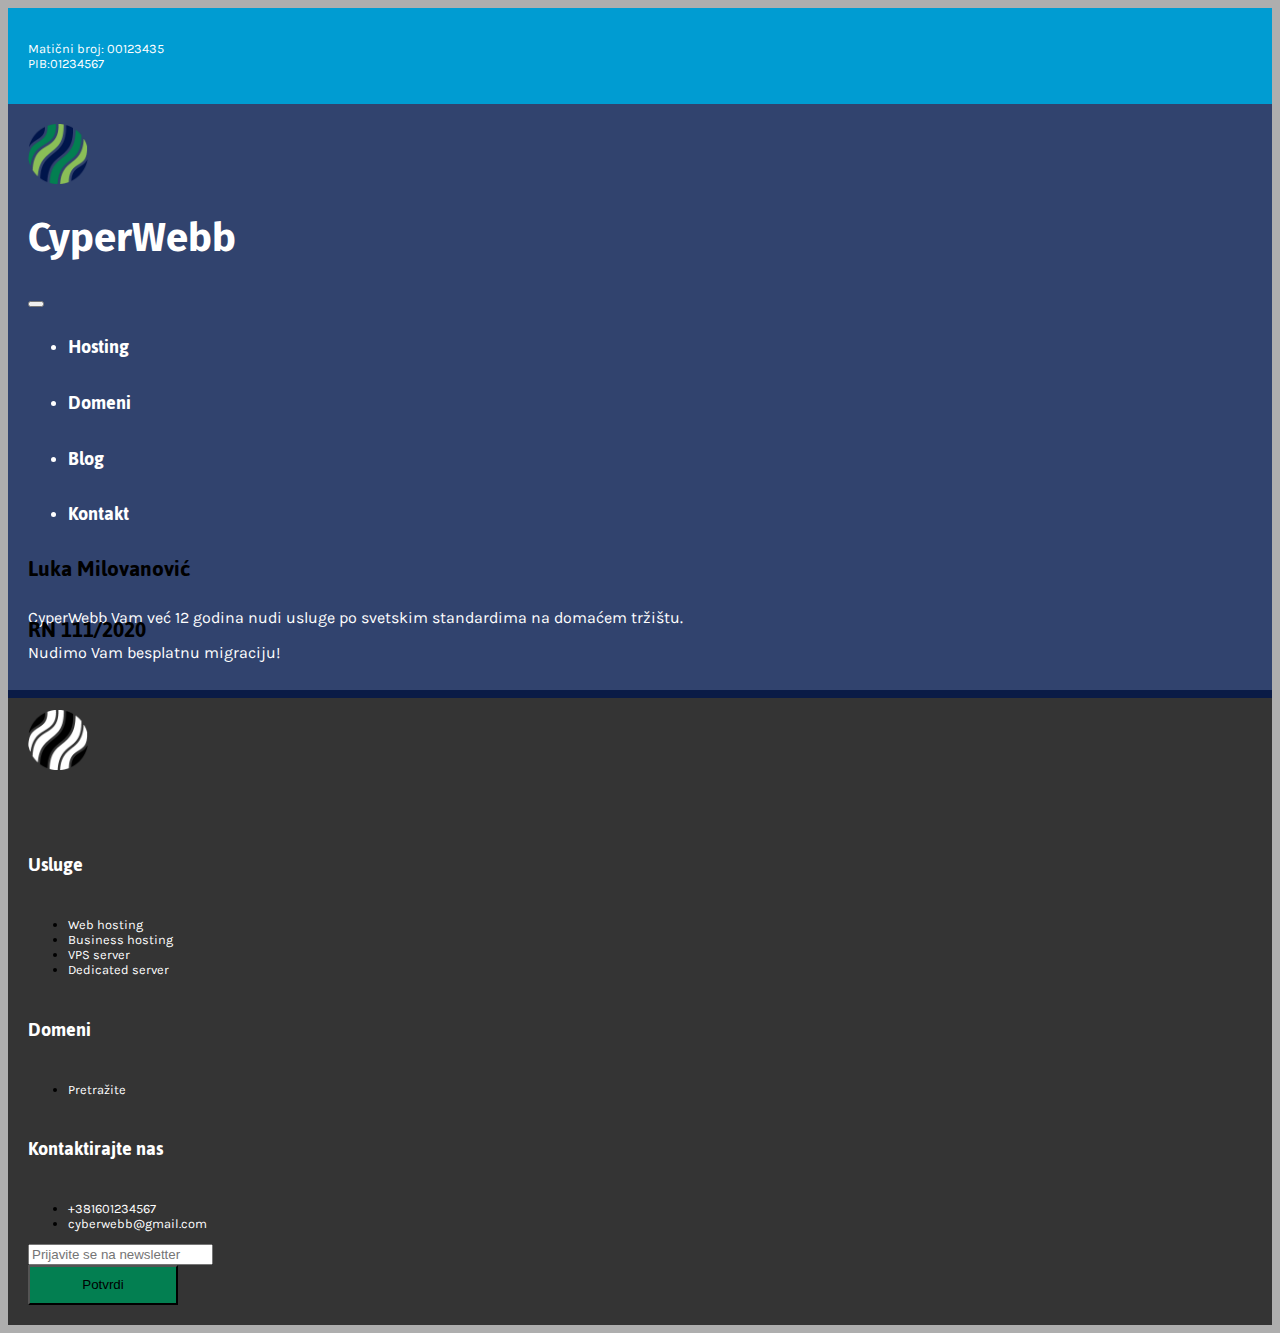
<file: index.html>
<!doctype html>
<html lang="en">
  <head>
    <meta charset="utf-8">
    <meta name="viewport" content="width=device-width,initial-scale=1">
    <title>CyperWebb</title>
    <link href="https://cdn.jsdelivr.net/npm/bootstrap@5.3.0-alpha3/dist/css/bootstrap.min.css" rel="stylesheet" integrity="sha384-KK94CHFLLe+nY2dmCWGMq91rCGa5gtU4mk92HdvYe+M/SXH301p5ILy+dN9+nJOZ" crossorigin="anonymous">
    <link rel="stylesheet" href="main.css">
  </head>
  <body>
    <header>
      <div class="container" id="header">
        <div class="row" id="header-information">
          <div class="col-sm-12 text-end">
            <p>
              Matični broj: 00123435<br>
              PIB:01234567<br>
            </p>
          </div>
        </div>
          <div class="row bg-darkblue" id="header-navigation">
            <div class="col-sm-12">
              <nav class="navbar navbar-expand-lg" id="navbar">
                <div class="d-flex align-items-center">
                  <a class="navbar-brand" href="#"><img src="logo color.png" alt="Logo"></a>
                  <h1>CyperWebb</h1>
                </div>
                <button class="navbar-toggler" type="button" data-bs-toggle="collapse" data-bs-target="#navbarNav" aria-controls="navbarNav" aria-expanded="false" aria-label="Toggle navigation"><span class="navbar-toggler-icon"></span></button>
                <div class="collapse navbar-collapse" id="navbarNav">
                  <ul class="navbar-nav ms-auto">
                    <li class="nav-item"><a class="nav-link" href="ponuda.html"><h3>Hosting</h3></a></li>
                    <li class="nav-item"><a class="nav-link" href="ponuda.html"><h3>Domeni</h3></a></li>
                    <li class="nav-item"><a class="nav-link" href="#"><h3>Blog</h3></a></li>
                    <li class="nav-item"><a class="nav-link" href="#"><h3>Kontakt</h3></a></li>
                  </ul>
                </div>
              </nav>
            </div>
          </div>
          <div class="row bg-darkblue" id="header-desc">
            <div class="col-sm-6 text-start">
              <p> CyperWebb Vam već 12 godina nudi usluge po svetskim standardima na domaćem tržištu.</p>
            </div>
            <div class="col-sm-6 text-end">
              <p> Nudimo Vam besplatnu migraciju!</p>
            </div>
          </div>
      </div>
    </header>
    <main>
      <div class="container">
        <div class="row">
            <div class="col-md-12 text-center">
              <h2>Luka Milovanović</h2>
              <h2>RN 111/2020</h2>
            </div>
          </div>
      </div>
    </main>
    <footer>
      <div class="container bg-almost-black" id="footer">
        <div class="row">
          <div class="col-md-12 text-left">
            <img src="logo bw.png" alt="Your logo" height="60px">
          </div>
        </div>
        <div class="row">
          <div class="col-md-3">
            <h5>Usluge</h5>
            <ul class="list-unstyled">
              <li><a href="web-hosting.html">Web hosting</a></li>
              <li><a href="business-hosting.html">Business hosting</a></li>
              <li><a href="#">VPS server</a></li>
              <li><a href="#">Dedicated server</a></li>
            </ul>
          </div>
          <div class="col-md-3">
            <h5>Domeni</h5>
            <ul class="list-unstyled">
              <li><a href="#">Pretražite</a></li>
            </ul>
          </div>
          <div class="col-md-3">
            <h5>Kontaktirajte nas</h5>
            <ul class="list-unstyled">
              <li><a href="#">+381601234567</a></li>
              <li><a href="#">cyberwebb@gmail.com</a></li>
            </ul>
          </div>
          <div class="col-md-3">
            <form>
              <div class="mb-3">
                <input type="email" class="form-control" id="newsletterEmail" aria-describedby="emailHelp" placeholder="Prijavite se na newsletter">
              </div>
              <button type="submit" class="btn bg-darkgreen mx-auto d-block">Potvrdi</button>
            </form>
          </div>
        </div>
      </div>
    </footer>
    <script src="https://cdn.jsdelivr.net/npm/bootstrap@5.3.0-alpha3/dist/js/bootstrap.bundle.min.js" integrity="sha384-ENjdO4Dr2bkBIFxQpeoTz1HIcje39Wm4jDKdf19U8gI4ddQ3GYNS7NTKfAdVQSZe" crossorigin="anonymous"></script>
  </body>
</html>
</file>
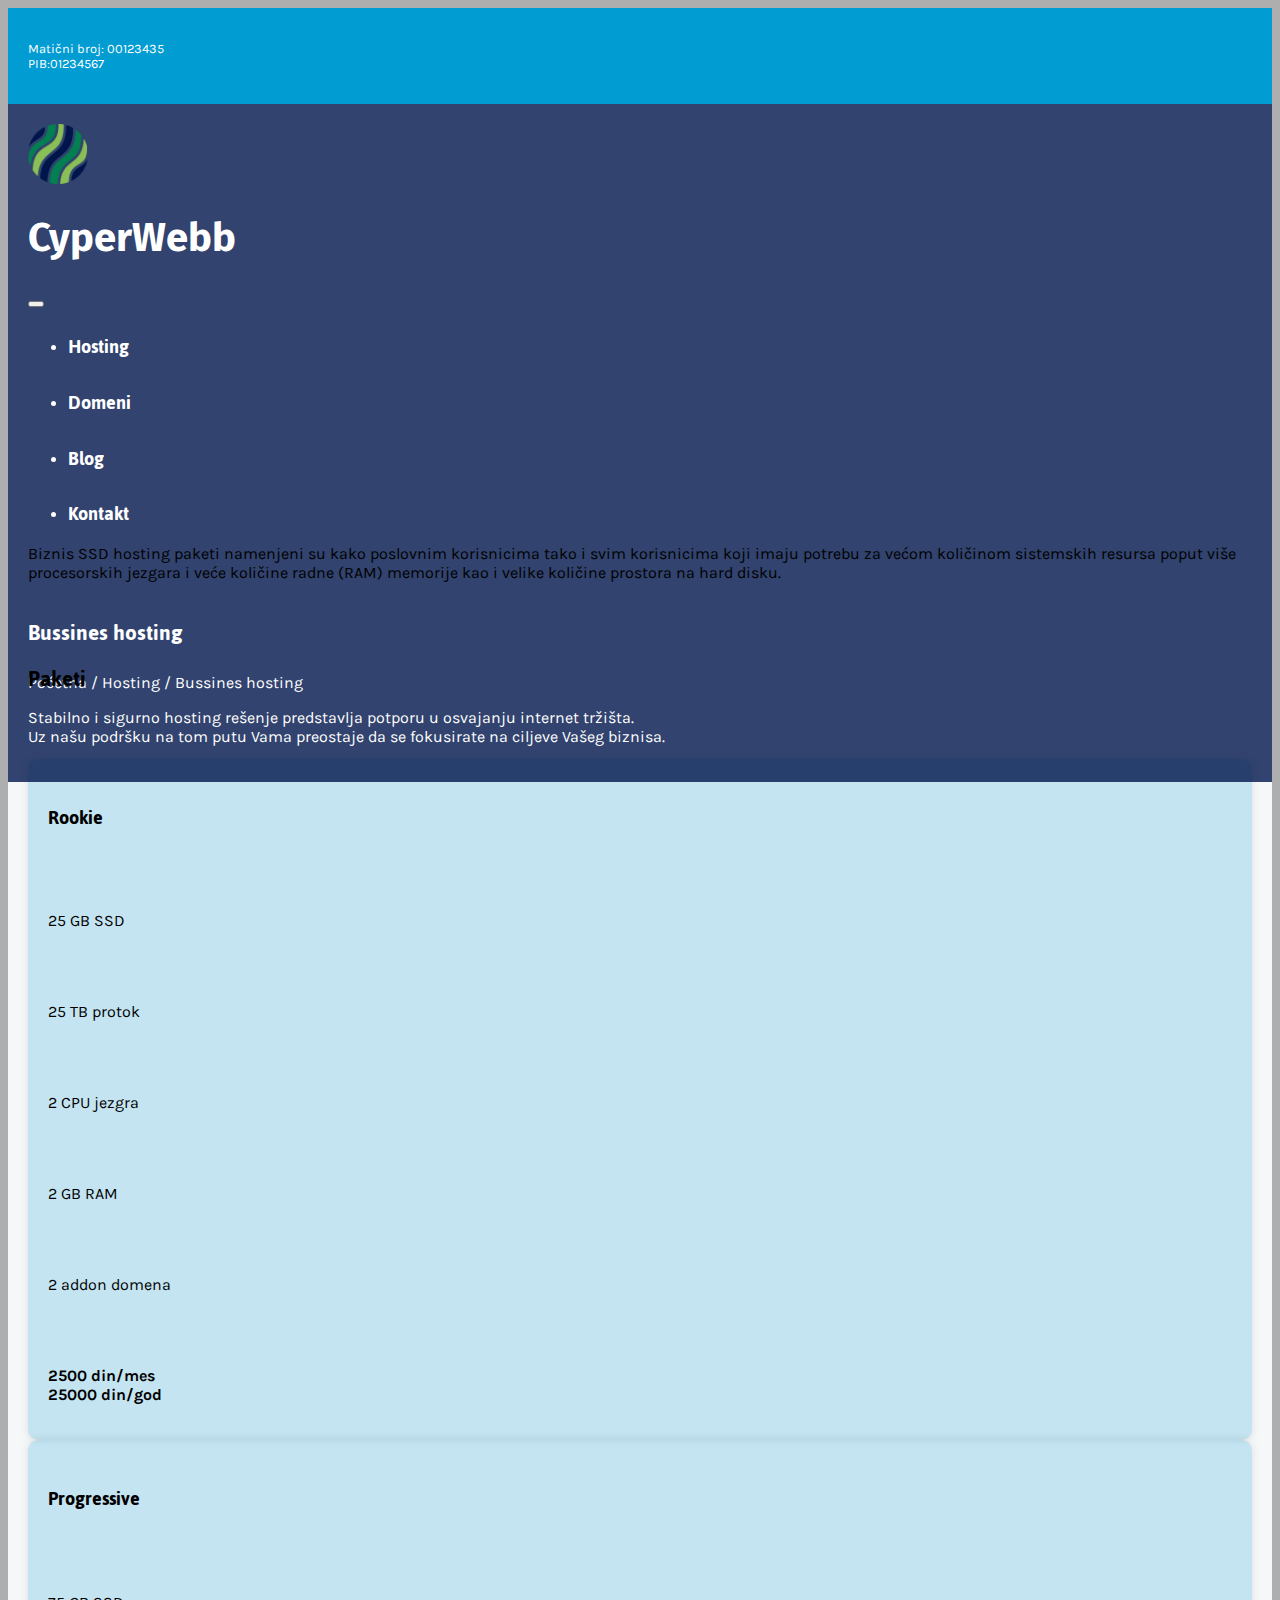
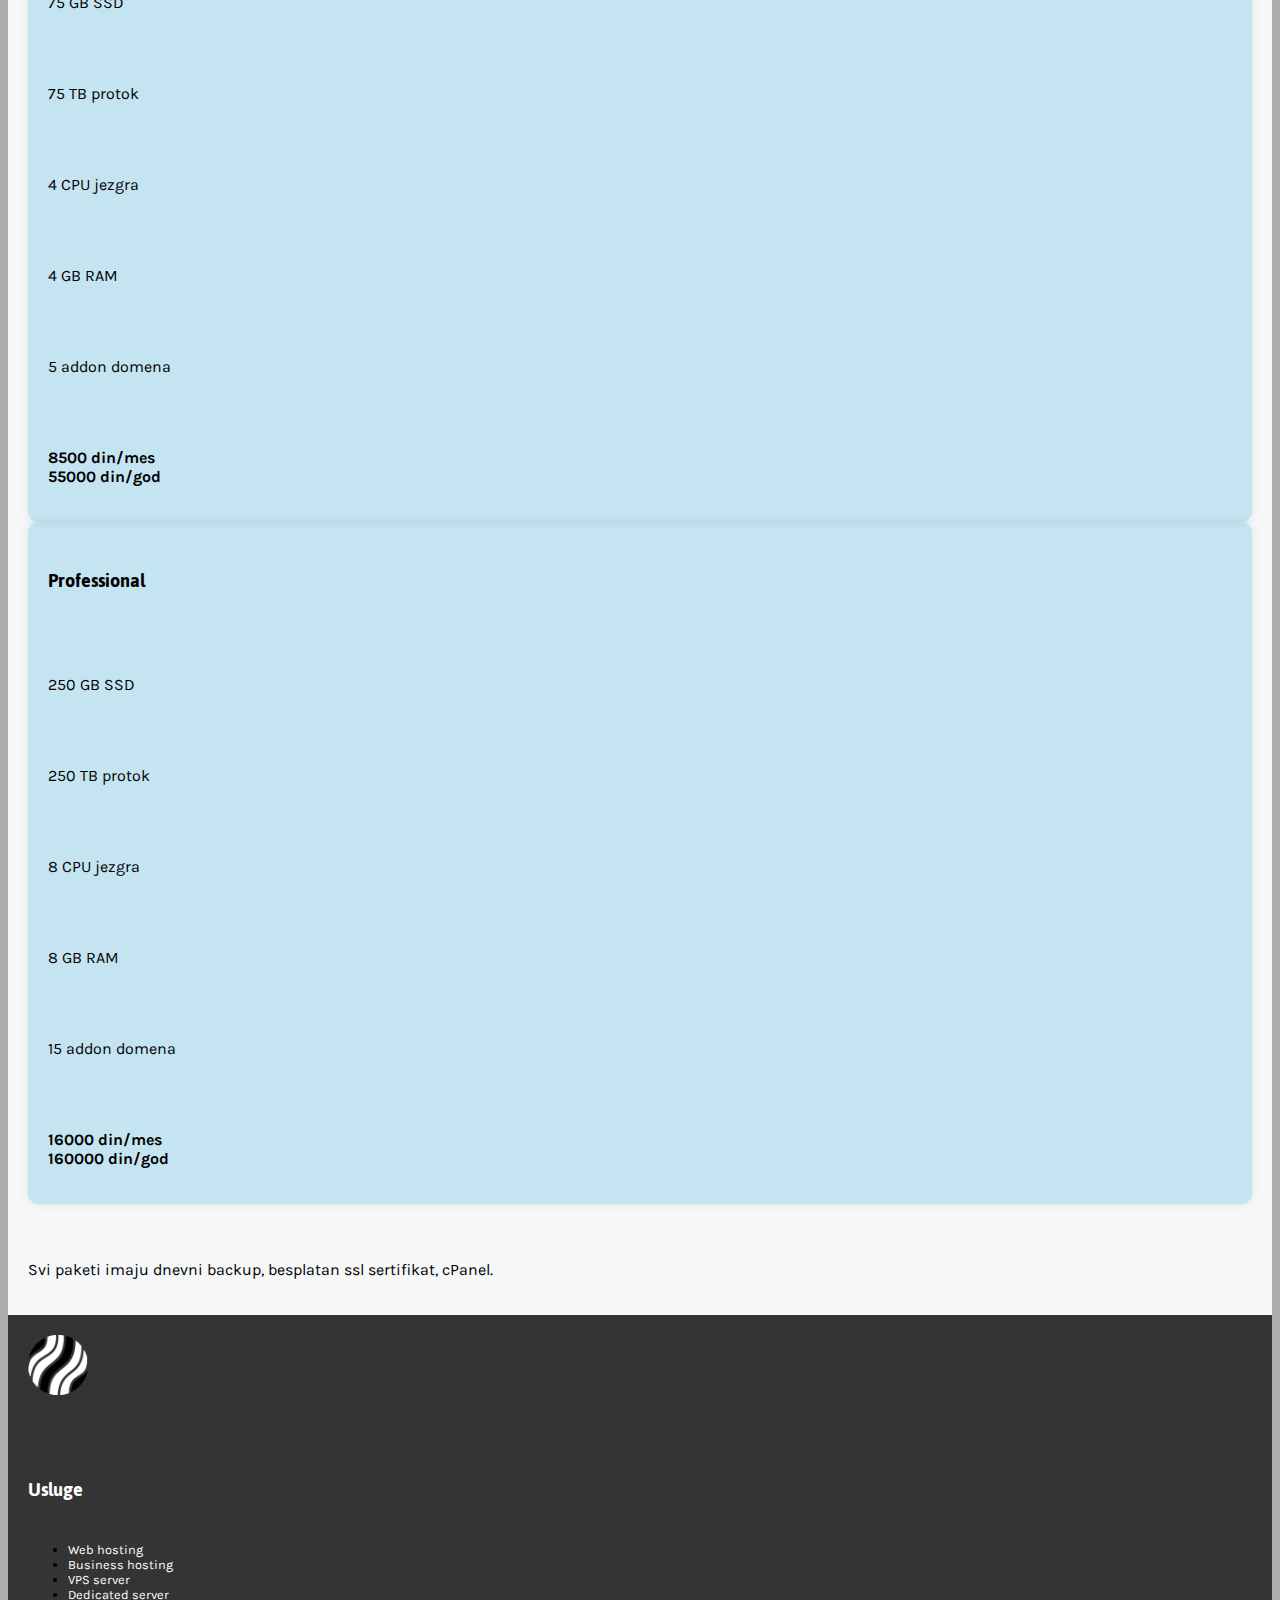
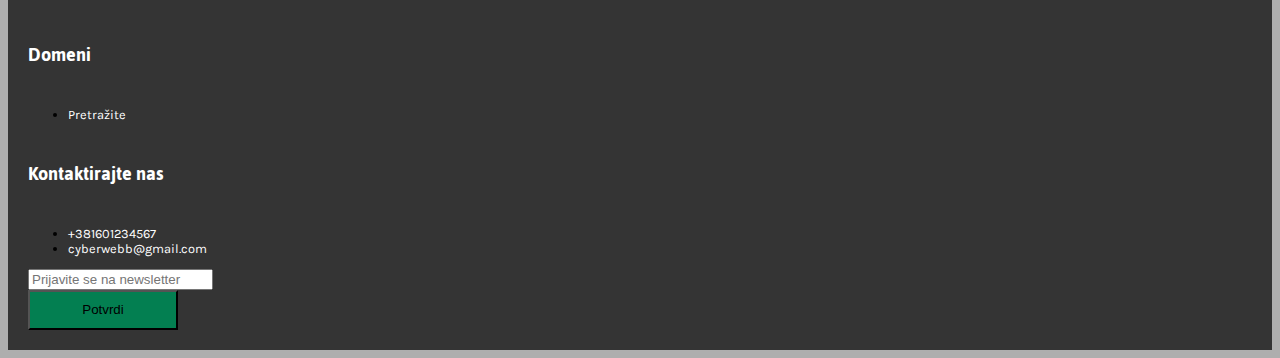
<file: business-hosting.html>
<!doctype html>
<html lang="en">
  <head>
    <meta charset="utf-8">
    <meta name="viewport" content="width=device-width,initial-scale=1">
    <title>CyperWebb</title>
    <link href="https://cdn.jsdelivr.net/npm/bootstrap@5.3.0-alpha3/dist/css/bootstrap.min.css" rel="stylesheet" integrity="sha384-KK94CHFLLe+nY2dmCWGMq91rCGa5gtU4mk92HdvYe+M/SXH301p5ILy+dN9+nJOZ" crossorigin="anonymous">
    <link rel="stylesheet" href="main.css">
  </head>
  <body>
    <header>
      <div class="container" id="header">
        <div class="row" id="header-information">
          <div class="col-sm-12 text-end">
            <p>
              Matični broj: 00123435<br>
              PIB:01234567<br>
            </p>
          </div>
        </div>
          <div class="row bg-darkblue" id="header-navigation">
            <div class="col-sm-12">
              <nav class="navbar navbar-expand-lg" id="navbar">
                <div class="d-flex align-items-center">
                  <a class="navbar-brand" href="ponuda.html"><img src="logo color.png" alt="Logo"></a>
                  <h1>CyperWebb</h1>
                </div>
                <button class="navbar-toggler" type="button" data-bs-toggle="collapse" data-bs-target="#navbarNav" aria-controls="navbarNav" aria-expanded="false" aria-label="Toggle navigation"><span class="navbar-toggler-icon"></span></button>
                <div class="collapse navbar-collapse" id="navbarNav">
                  <ul class="navbar-nav ms-auto">
                    <li class="nav-item"><a class="nav-link" href="ponuda.html"><h3>Hosting</h3></a></li>
                    <li class="nav-item"><a class="nav-link" href="ponuda.html"><h3>Domeni</h3></a></li>
                    <li class="nav-item"><a class="nav-link" href="#"><h3>Blog</h3></a></li>
                    <li class="nav-item"><a class="nav-link" href="#"><h3>Kontakt</h3></a></li>
                  </ul>
                </div>
              </nav>
            </div>
          </div>
          <div class="row bg-darkblue" id="header-desc">
            <div class="col-sm-6 text-start">
              <h2> Bussines hosting</h2>
              <p class="py-3">Početna / Hosting / Bussines hosting</p>
            </div>
            <div class="col-sm-6 text-end">
              <p> Stabilno i sigurno hosting rešenje predstavlja potporu u osvajanju internet tržišta. <br>
                 Uz našu podršku na tom putu Vama preostaje da se fokusirate na ciljeve Vašeg biznisa.</p>
            </div>
          </div>
      </div>
    </header>
    <main>
      <div class="container" id="section-1">
        <div class="row text-center" id="section-1-about">
            <p class="mt-4">Biznis SSD hosting paketi namenjeni su kako poslovnim korisnicima tako i svim korisnicima koji imaju potrebu za većom količinom sistemskih resursa poput više procesorskih jezgara i veće količine radne (RAM) memorije kao i velike količine prostora na hard disku.</p>
          </div>
        <div class="row" id="section-1-title">
          <h2>Paketi</h2>
        </div>
        <div class="row" id="section-1-content">
          <div class="col col-12 col-md-10 col-lg-4 mb-3">
            <div class="bg-lightblue rounded-edges shadow pt-4 pb-5">
              <div class="row">
                <div class="col d-flex justify-content-center align-items-center">
                  <h3 class="text-center position-relative mb-4"><span class="heading-underline heading-underline-center">Rookie<br></span></h3>
                </div>
              </div>
              <div class="row">
                <div class="col d-flex justify-content-center">
                  <p class="font-weight-600">25 GB SSD</p>
                </div>
              </div>
              <div class="row">
                <div class="col d-flex justify-content-center">
                  <p class="font-weight-600">25 TB protok</p>
                </div>
              </div>
              <div class="row">
                <div class="col d-flex justify-content-center">
                  <p class="font-weight-600">2 CPU jezgra</p>
                </div>
              </div>
              <div class="row">
                <div class="col d-flex justify-content-center">
                  <p class="font-weight-600">2 GB RAM</p>
                </div>
              </div>
              <div class="row">
                <div class="col d-flex justify-content-center">
                  <p class="font-weight-600">2 addon domena</p>
                </div>
              </div>
              <div class="row">
                <div class="col d-flex justify-content-center">
                  <p class="font-weight-600"><b>2500 din/mes<br>25000 din/god</b></p>
                </div>
              </div>
            </div>
          </div>
          <div class="col col-12 col-md-10 col-lg-4 mb-3">
            <div class="bg-lightblue rounded-edges shadow pt-4 pb-5">
              <div class="row">
                <div class="col d-flex justify-content-center align-items-center">
                  <h3 class="text-center position-relative mb-4"><span class="heading-underline heading-underline-center">Progressive<br></span></h3>
                </div>
              </div>
              <div class="row">
                <div class="col d-flex justify-content-center">
                  <p class="font-weight-600">75 GB SSD</p>
                </div>
              </div>
              <div class="row">
                <div class="col d-flex justify-content-center">
                  <p class="font-weight-600">75 TB protok</p>
                </div>
              </div>
              <div class="row">
                <div class="col d-flex justify-content-center">
                  <p class="font-weight-600">4 CPU jezgra</p>
                </div>
              </div>
              <div class="row">
                <div class="col d-flex justify-content-center">
                  <p class="font-weight-600">4 GB RAM</p>
                </div>
              </div>
              <div class="row">
                <div class="col d-flex justify-content-center">
                  <p class="font-weight-600">5 addon domena</p>
                </div>
              </div>
              <div class="row">
                <div class="col d-flex justify-content-center">
                  <p class="font-weight-600"><b>8500 din/mes<br>55000 din/god</b></p>
                </div>
              </div>
            </div>
          </div>
          <div class="col col-12 col-md-10 col-lg-4 mb-3">
            <div class="bg-lightblue rounded-edges shadow pt-4 pb-5">
              <div class="row">
                <div class="col d-flex justify-content-center align-items-center">
                  <h3 class="text-center position-relative mb-4"><span class="heading-underline heading-underline-center">Professional<br></span></h3>
                </div>
              </div>
              <div class="row">
                <div class="col d-flex justify-content-center">
                  <p class="font-weight-600">250 GB SSD</p>
                </div>
              </div>
              <div class="row">
                <div class="col d-flex justify-content-center">
                  <p class="font-weight-600">250 TB protok</p>
                </div>
              </div>
              <div class="row">
                <div class="col d-flex justify-content-center">
                  <p class="font-weight-600">8 CPU jezgra</p>
                </div>
              </div>
              <div class="row">
                <div class="col d-flex justify-content-center">
                  <p class="font-weight-600">8 GB RAM</p>
                </div>
              </div>
              <div class="row">
                <div class="col d-flex justify-content-center">
                  <p class="font-weight-600">15 addon domena</p>
                </div>
              </div>
              <div class="row">
                <div class="col d-flex justify-content-center">
                  <p class="font-weight-600"><b>16000 din/mes<br>160000 din/god</b></p>
                </div>
              </div>
            </div>
          </div>
        </div>
        <div class="row" id="section-1-desc">
          <p>Svi paketi imaju dnevni backup, besplatan ssl sertifikat, cPanel.</p>
        </div>
      </div>
    </main>
    <footer>
      <div class="container bg-almost-black" id="footer">
        <div class="row">
          <div class="col-md-12 text-left">
            <img src="logo bw.png" alt="Your logo" height="60px">
          </div>
        </div>
        <div class="row">
          <div class="col-md-3">
            <h5>Usluge</h5>
            <ul class="list-unstyled">
              <li><a href="web-hosting.html">Web hosting</a></li>
              <li><a href="business-hosting.html">Business hosting</a></li>
              <li><a href="#">VPS server</a></li>
              <li><a href="#">Dedicated server</a></li>
            </ul>
          </div>
          <div class="col-md-3">
            <h5>Domeni</h5>
            <ul class="list-unstyled">
              <li><a href="#">Pretražite</a></li>
            </ul>
          </div>
          <div class="col-md-3">
            <h5>Kontaktirajte nas</h5>
            <ul class="list-unstyled">
              <li><a href="#">+381601234567</a></li>
              <li><a href="#">cyberwebb@gmail.com</a></li>
            </ul>
          </div>
          <div class="col-md-3">
            <form>
              <div class="mb-3">
                <input type="email" class="form-control" id="newsletterEmail" aria-describedby="emailHelp" placeholder="Prijavite se na newsletter">
              </div>
              <button type="submit" class="btn bg-darkgreen mx-auto d-block">Potvrdi</button>
            </form>
          </div>
        </div>
      </div>
    </footer>
    <script src="https://cdn.jsdelivr.net/npm/bootstrap@5.3.0-alpha3/dist/js/bootstrap.bundle.min.js" integrity="sha384-ENjdO4Dr2bkBIFxQpeoTz1HIcje39Wm4jDKdf19U8gI4ddQ3GYNS7NTKfAdVQSZe" crossorigin="anonymous"></script>
  </body>
</html>
</file>
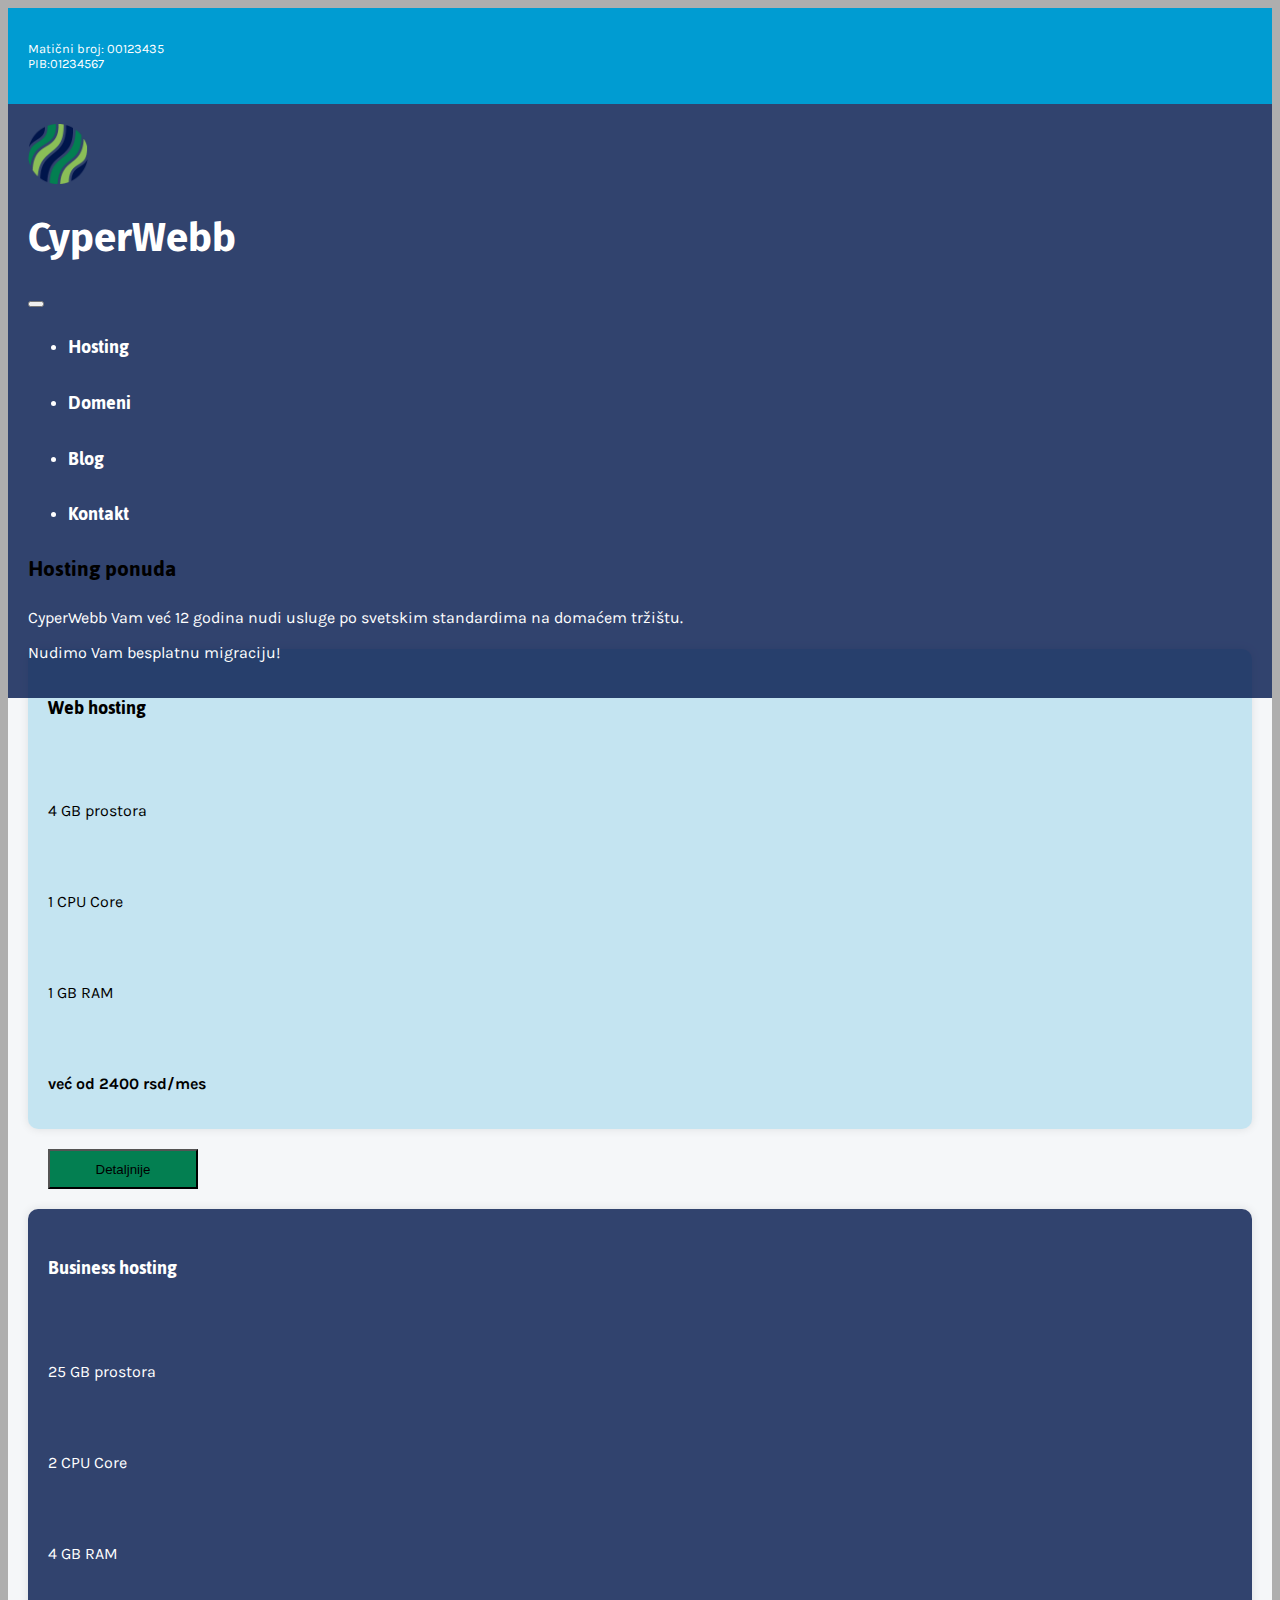
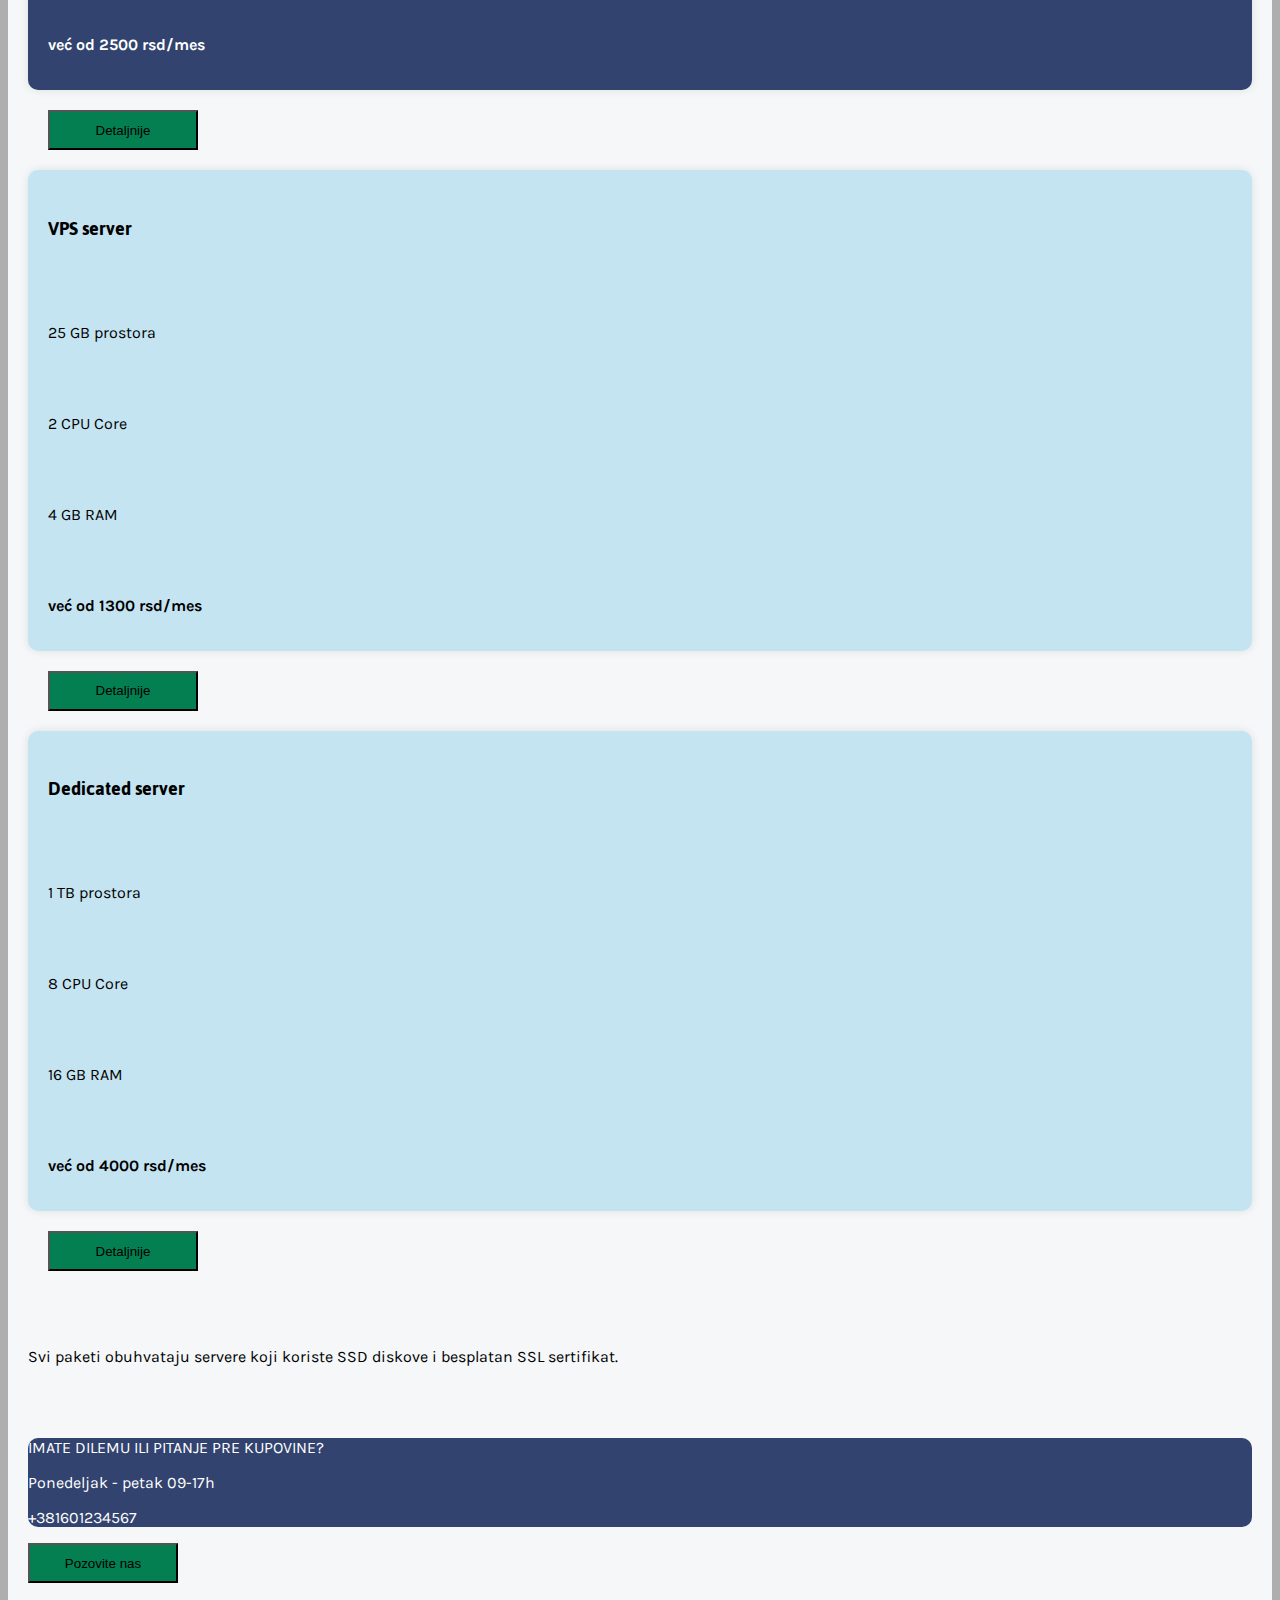
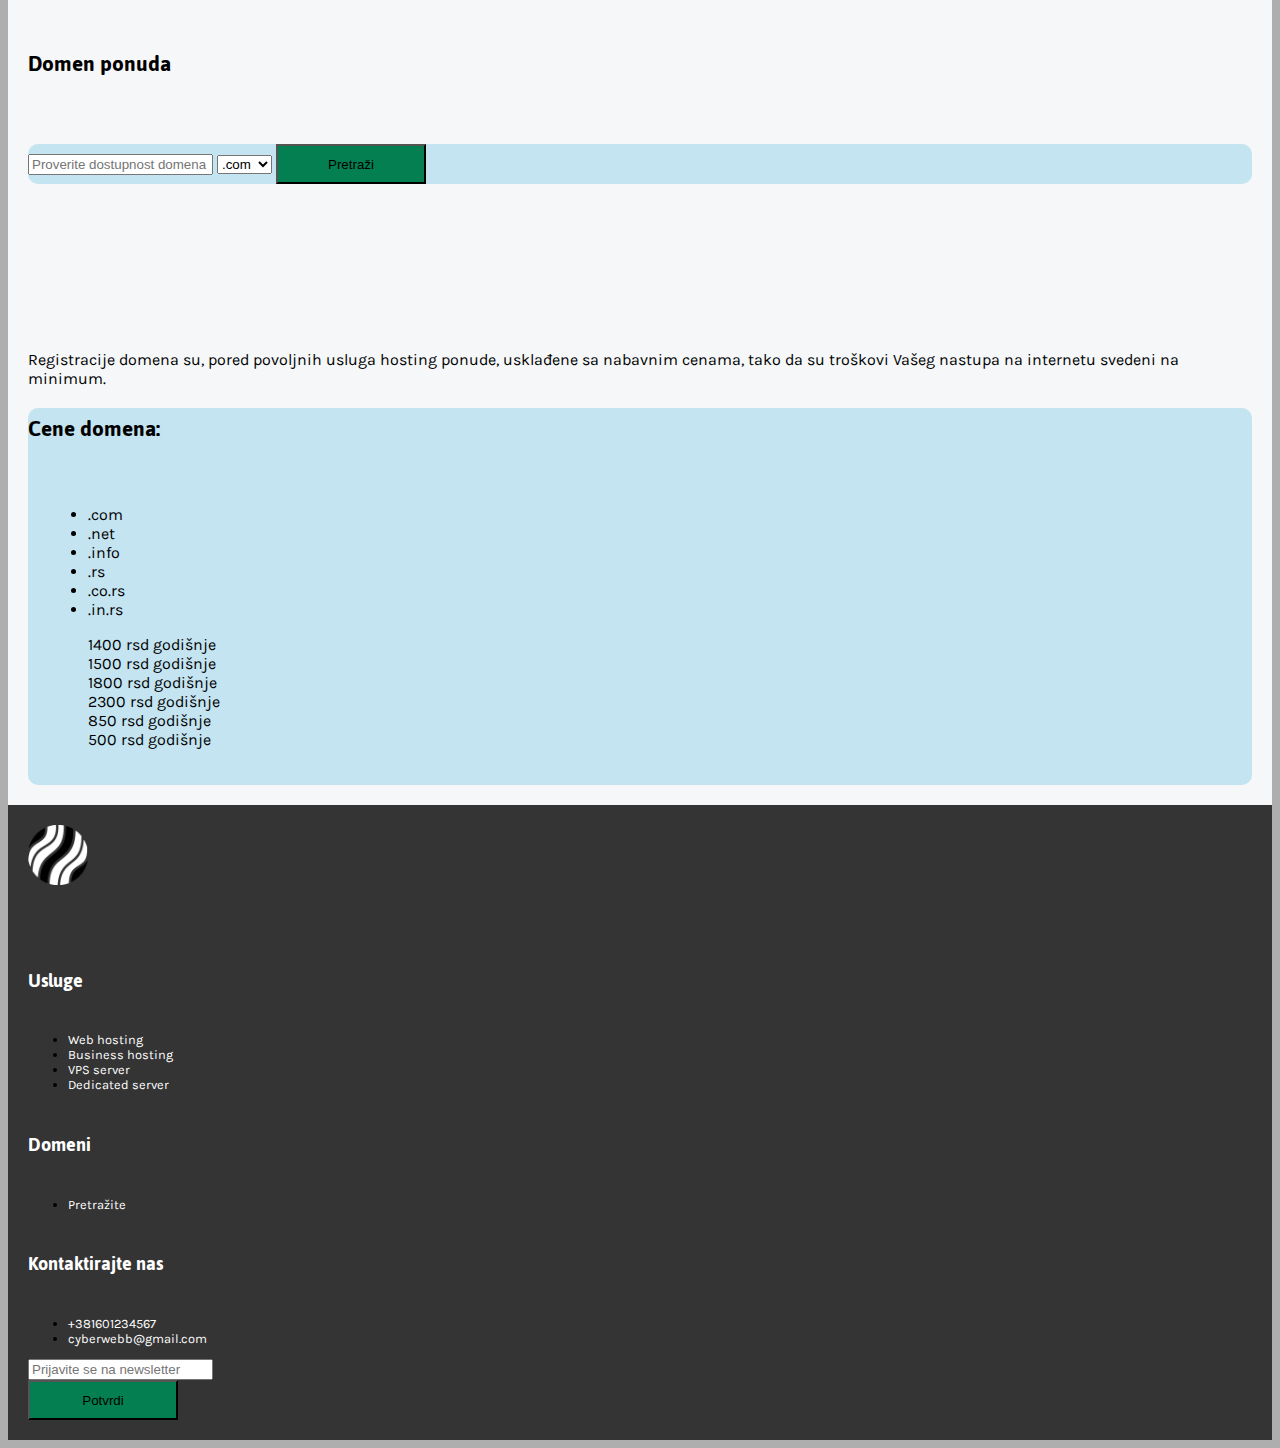
<file: ponuda.html>
<!doctype html>
<html lang="en">
  <head>
    <meta charset="utf-8">
    <meta name="viewport" content="width=device-width,initial-scale=1">
    <title>CyperWebb</title>
    <link href="https://cdn.jsdelivr.net/npm/bootstrap@5.3.0-alpha3/dist/css/bootstrap.min.css" rel="stylesheet" integrity="sha384-KK94CHFLLe+nY2dmCWGMq91rCGa5gtU4mk92HdvYe+M/SXH301p5ILy+dN9+nJOZ" crossorigin="anonymous">
    <link rel="stylesheet" href="main.css">
  </head>
  <body>
    <header>
      <div class="container" id="header">
        <div class="row" id="header-information">
          <div class="col-sm-12 text-end">
            <p>
              Matični broj: 00123435<br>
              PIB:01234567<br>
            </p>
          </div>
        </div>
          <div class="row bg-darkblue" id="header-navigation">
            <div class="col-sm-12">
              <nav class="navbar navbar-expand-lg" id="navbar">
                <div class="d-flex align-items-center">
                  <a class="navbar-brand" href="ponuda.html"><img src="logo color.png" alt="Logo"></a>
                  <h1>CyperWebb</h1>
                </div>
                <button class="navbar-toggler" type="button" data-bs-toggle="collapse" data-bs-target="#navbarNav" aria-controls="navbarNav" aria-expanded="false" aria-label="Toggle navigation"><span class="navbar-toggler-icon"></span></button>
                <div class="collapse navbar-collapse" id="navbarNav">
                  <ul class="navbar-nav ms-auto">
                    <li class="nav-item"><a class="nav-link" href="#"><h3>Hosting</h3></a></li>
                    <li class="nav-item"><a class="nav-link" href="#"><h3>Domeni</h3></a></li>
                    <li class="nav-item"><a class="nav-link" href="#"><h3>Blog</h3></a></li>
                    <li class="nav-item"><a class="nav-link" href="#"><h3>Kontakt</h3></a></li>
                  </ul>
                </div>
              </nav>
            </div>
          </div>
          <div class="row bg-darkblue" id="header-desc">
            <div class="col-sm-6 text-start">
              <p> CyperWebb Vam već 12 godina nudi usluge po svetskim standardima na domaćem tržištu.</p>
            </div>
            <div class="col-sm-6 text-end">
              <p> Nudimo Vam besplatnu migraciju!</p>
            </div>
          </div>
      </div>
    </header>
    <main>
      <div class="container" id="section-1">
        <div class="row" id="section-1-title">
          <h2>Hosting ponuda</h2>
        </div>
        <div class="row" id="section-1-content">
          <div class="col col-12 col-md-10 col-lg-3 mb-3">
            <div class="bg-lightblue rounded-edges shadow pt-4 pb-5">
              <div class="row">
                <div class="col d-flex justify-content-center align-items-center">
                  <h3 class="text-center position-relative mb-4"><span class="heading-underline heading-underline-center">Web hosting<br></span></h3>
                </div>
              </div>
              <div class="row">
                <div class="col d-flex justify-content-center">
                  <p class="font-weight-600">4 GB prostora</p>
                </div>
              </div>
              <div class="row">
                <div class="col d-flex justify-content-center">
                  <p class="font-weight-600">1 CPU Core</p>
                </div>
              </div>
              <div class="row">
                <div class="col d-flex justify-content-center">
                  <p class="font-weight-600">1 GB RAM</p>
                </div>
              </div>
              <div class="row">
                <div class="col d-flex justify-content-center">
                  <p class="font-weight-600"><b>već od 2400 rsd/mes</b></p>
                </div>
              </div>
            </div>
            <div class="row">
              <div class="col d-flex justify-content-center">
                <a href="web-hosting.html">
                  <button class="btn default-button bg-darkgreen" type="button">Detaljnije</button>
                </a>
              </div>
            </div>
          </div>
          <div class="col col-12 col-md-10 col-lg-3 mb-3">
            <div class="bg-darkblue rounded-edges shadow pt-4 pb-5">
              <div class="row">
                <div class="col d-flex justify-content-center align-items-center">
                  <h3 class="text-center position-relative mb-4"><span class="heading-underline heading-underline-center">Business hosting<br></span></h3>
                </div>
              </div>
              <div class="row">
                <div class="col d-flex justify-content-center">
                  <p class="font-weight-600">25 GB prostora</p>
                </div>
              </div>
              <div class="row">
                <div class="col d-flex justify-content-center">
                  <p class="font-weight-600">2 CPU Core</p>
                </div>
              </div>
              <div class="row">
                <div class="col d-flex justify-content-center">
                  <p class="font-weight-600">4 GB RAM</p>
                </div>
              </div>
              <div class="row">
                <div class="col d-flex justify-content-center">
                  <p class="font-weight-600"><b>već od 2500 rsd/mes</b></p>
                </div>
              </div>
            </div>
            <div class="row">
              <div class="col d-flex justify-content-center">
                <a href="business-hosting.html">
                  <button class="btn default-button bg-darkgreen" type="button">Detaljnije</button>
                </a>
              </div>
            </div>
          </div>
          <div class="col col-12 col-md-10 col-lg-3 mb-3">
            <div class="bg-lightblue rounded-edges shadow pt-4 pb-5">
              <div class="row">
                <div class="col d-flex justify-content-center align-items-center">
                  <h3 class="text-center position-relative mb-4"><span class="heading-underline heading-underline-center">VPS server<br></span></h3>
                </div>
              </div>
              <div class="row">
                <div class="col d-flex justify-content-center">
                  <p class="font-weight-600">25 GB prostora</p>
                </div>
              </div>
              <div class="row">
                <div class="col d-flex justify-content-center">
                  <p class="font-weight-600">2 CPU Core</p>
                </div>
              </div>
              <div class="row">
                <div class="col d-flex justify-content-center">
                  <p class="font-weight-600">4 GB RAM</p>
                </div>
              </div>
              <div class="row">
                <div class="col d-flex justify-content-center">
                  <p class="font-weight-600"><b>već od 1300 rsd/mes</b></p>
                </div>
              </div>
            </div>
            <div class="row">
              <div class="col d-flex justify-content-center">
                <a href="#">
                  <button class="btn default-button bg-darkgreen" type="button">Detaljnije</button>
                </a>
              </div>
            </div>
          </div>
          <div class="col col-12 col-md-10 col-lg-3 mb-3">
            <div class="bg-lightblue rounded-edges shadow pt-4 pb-5">
              <div class="row">
                <div class="col d-flex justify-content-center align-items-center">
                  <h3 class="text-center position-relative mb-4"><span class="heading-underline heading-underline-center">Dedicated server<br></span></h3>
                </div>
              </div>
              <div class="row">
                <div class="col d-flex justify-content-center">
                  <p class="font-weight-600">1 TB prostora</p>
                </div>
              </div>
              <div class="row">
                <div class="col d-flex justify-content-center">
                  <p class="font-weight-600">8 CPU Core</p>
                </div>
              </div>
              <div class="row">
                <div class="col d-flex justify-content-center">
                  <p class="font-weight-600">16 GB RAM</p>
                </div>
              </div>
              <div class="row">
                <div class="col d-flex justify-content-center">
                  <p class="font-weight-600"><b>već od 4000 rsd/mes</b></p>
                </div>
              </div>
            </div>
            <div class="row">
              <div class="col d-flex justify-content-center">
                <a href="#">
                  <button class="btn default-button bg-darkgreen" type="button">Detaljnije</button>
                </a>
              </div>
            </div>
          </div>
        </div>
        <div class="row" id="section-1-desc">
          <p>Svi paketi obuhvataju servere koji koriste SSD diskove i besplatan SSL sertifikat.</p>
        </div>
      </div>
      <div class="container" id="section-2">
        <div class="row">
          <div class="col-12 col-md-8 mx-auto my-4">
            <div class="bg-darkblue rounded-edges py-md-4 px-md-5 text-center">
              <p>IMATE DILEMU ILI PITANJE PRE KUPOVINE?</p>
              <p>Ponedeljak - petak 09-17h</p>
              <p>+381601234567</p>
            </div>
            <div class="text-center">
              <a href="#">
              <button class="btn default-button bg-darkgreen" type="button">Pozovite nas</button>
              </a>
            </div>
          </div>
        </div>
      </div>
      <div class="container" id="section-3">
        <div class="row" id="section-3-title">
          <h2>Domen ponuda</h2>
        </div>
        <div class="row" id="section-3-form">
          <div class="bg-lightblue rounded-edges col-sm-12">
            <form class="py-5">
              <div class="input-group input-group-sm">
                <input type="text" class="form-control" placeholder="Proverite dostupnost domena">
                <select class="form-select">
                  <option selected>.com</option>
                  <option value="option2">.net</option>
                  <option value="option3">.info</option>
                  <option value="option4">.rs</option>
                  <option value="option5">.co.rs</option>
                  <option value="option6">.in.rs</option>
                </select>
                <button class="btn bg-darkgreen" type="submit">Pretraži</button>
              </div>
            </form>
          </div>
        </div>
        <div class="row py-5">
          <div class="col-sm-6">
            <p>Registracije domena su, pored povoljnih usluga hosting ponude, usklađene sa nabavnim cenama, tako da su troškovi Vašeg nastupa na internetu svedeni na minimum.</p>
          </div>
          <div class="bg-lightblue rounded-edges col-sm-6">
            <h2 class="text-center py-2">Cene domena:</h2>
            <div class="row">
              <div class="col-sm-6">
                <ul>
                  <li>.com</li>
                  <li>.net</li>
                  <li>.info</li>
                  <li>.rs</li>
                  <li>.co.rs</li>
                  <li>.in.rs</li>
                </ul>
              </div>
              <div class="col-sm-6">
                <ul style="list-style-type:none;" class="text-end">
                  <li>1400 rsd godišnje</li>
                  <li>1500 rsd godišnje</li>
                  <li>1800 rsd godišnje</li>
                  <li>2300 rsd godišnje</li>
                  <li>850 rsd godišnje</li>
                  <li>500 rsd godišnje</li>
                </ul>
              </div>
            </div>
          </div>
        </div>
      </div>
    </main>
    <footer>
      <div class="container bg-almost-black" id="footer">
        <div class="row">
          <div class="col-md-12 text-left">
            <img src="logo bw.png" alt="Your logo" height="60px">
          </div>
        </div>
        <div class="row">
          <div class="col-md-3">
            <h5>Usluge</h5>
            <ul class="list-unstyled">
              <li><a href="web-hosting.html">Web hosting</a></li>
              <li><a href="business-hosting.html">Business hosting</a></li>
              <li><a href="#">VPS server</a></li>
              <li><a href="#">Dedicated server</a></li>
            </ul>
          </div>
          <div class="col-md-3">
            <h5>Domeni</h5>
            <ul class="list-unstyled">
              <li><a href="#">Pretražite</a></li>
            </ul>
          </div>
          <div class="col-md-3">
            <h5>Kontaktirajte nas</h5>
            <ul class="list-unstyled">
              <li><a href="#">+381601234567</a></li>
              <li><a href="#">cyberwebb@gmail.com</a></li>
            </ul>
          </div>
          <div class="col-md-3">
            <form>
              <div class="mb-3">
                <input type="email" class="form-control" id="newsletterEmail" aria-describedby="emailHelp" placeholder="Prijavite se na newsletter">
              </div>
              <button type="submit" class="btn bg-darkgreen mx-auto d-block">Potvrdi</button>
            </form>
          </div>
        </div>
      </div>
    </footer>
    <script src="https://cdn.jsdelivr.net/npm/bootstrap@5.3.0-alpha3/dist/js/bootstrap.bundle.min.js" integrity="sha384-ENjdO4Dr2bkBIFxQpeoTz1HIcje39Wm4jDKdf19U8gI4ddQ3GYNS7NTKfAdVQSZe" crossorigin="anonymous"></script>
  </body>
</html>
</file>
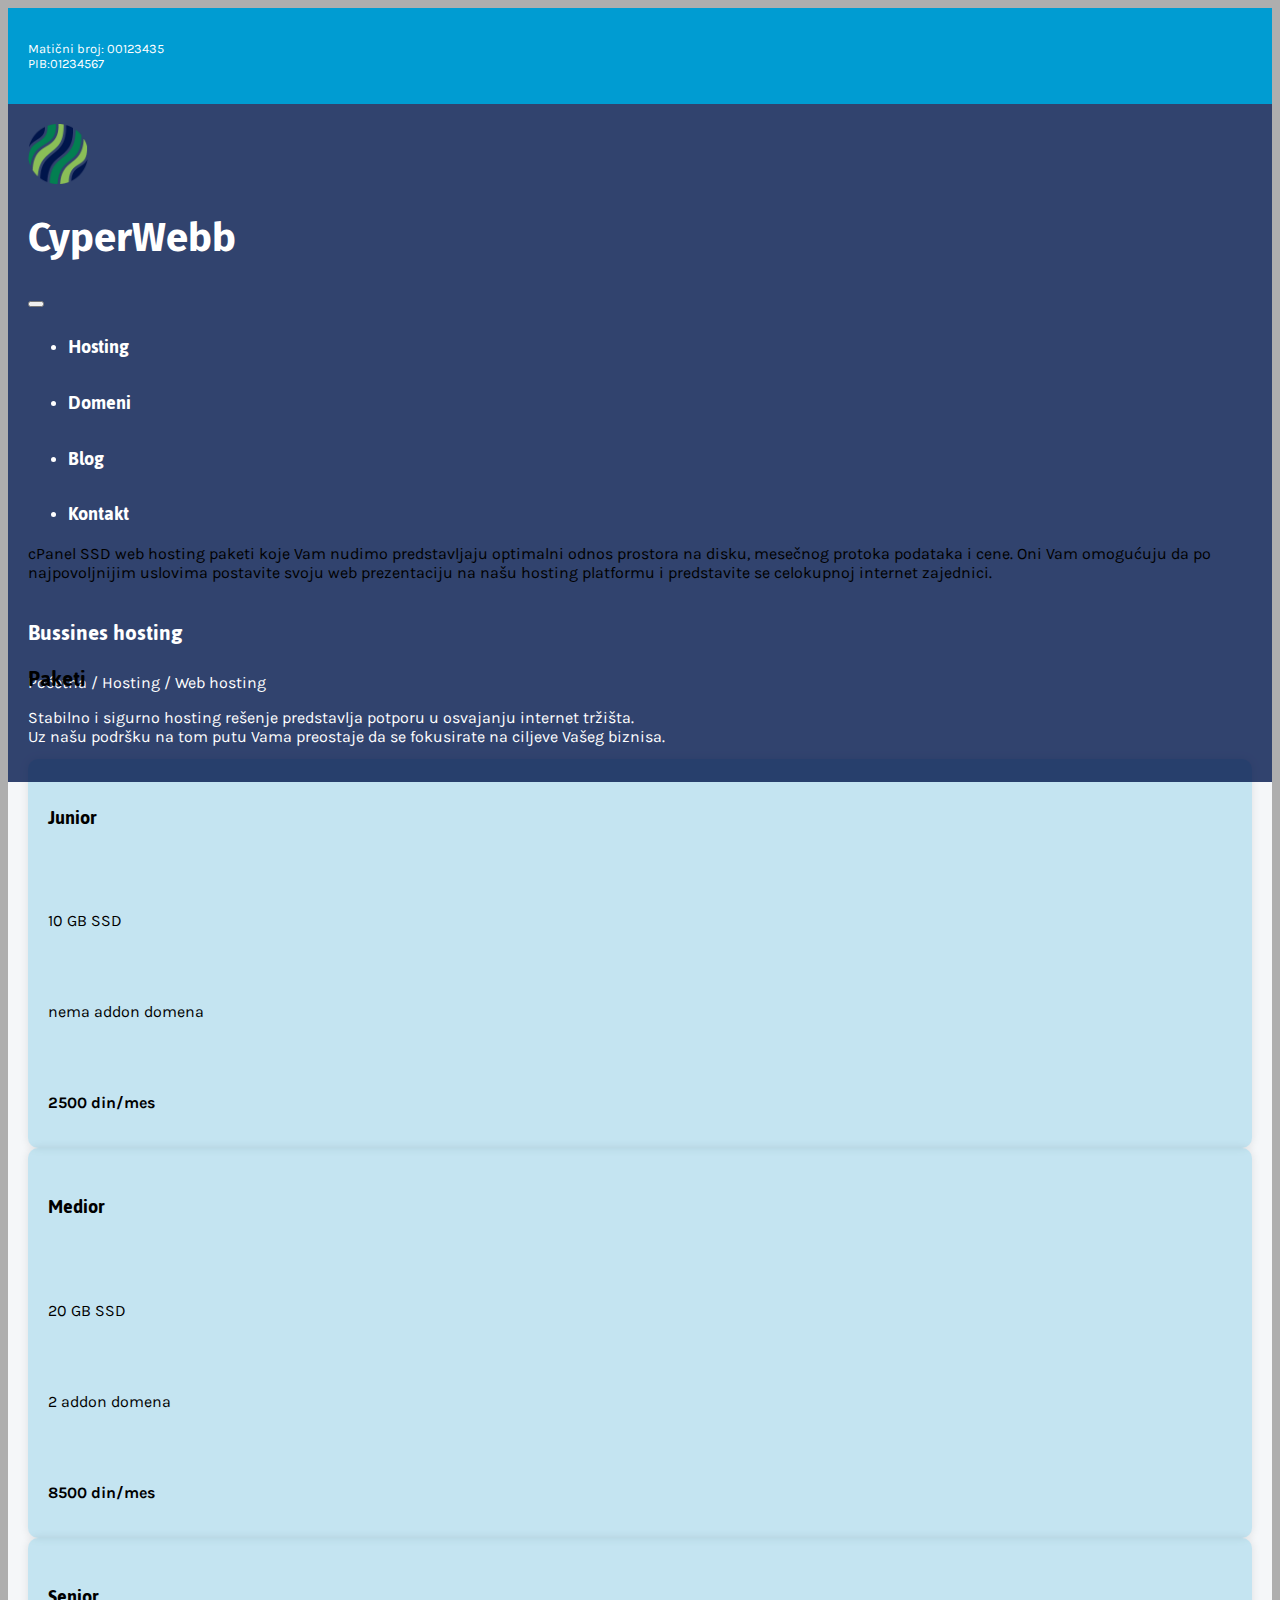
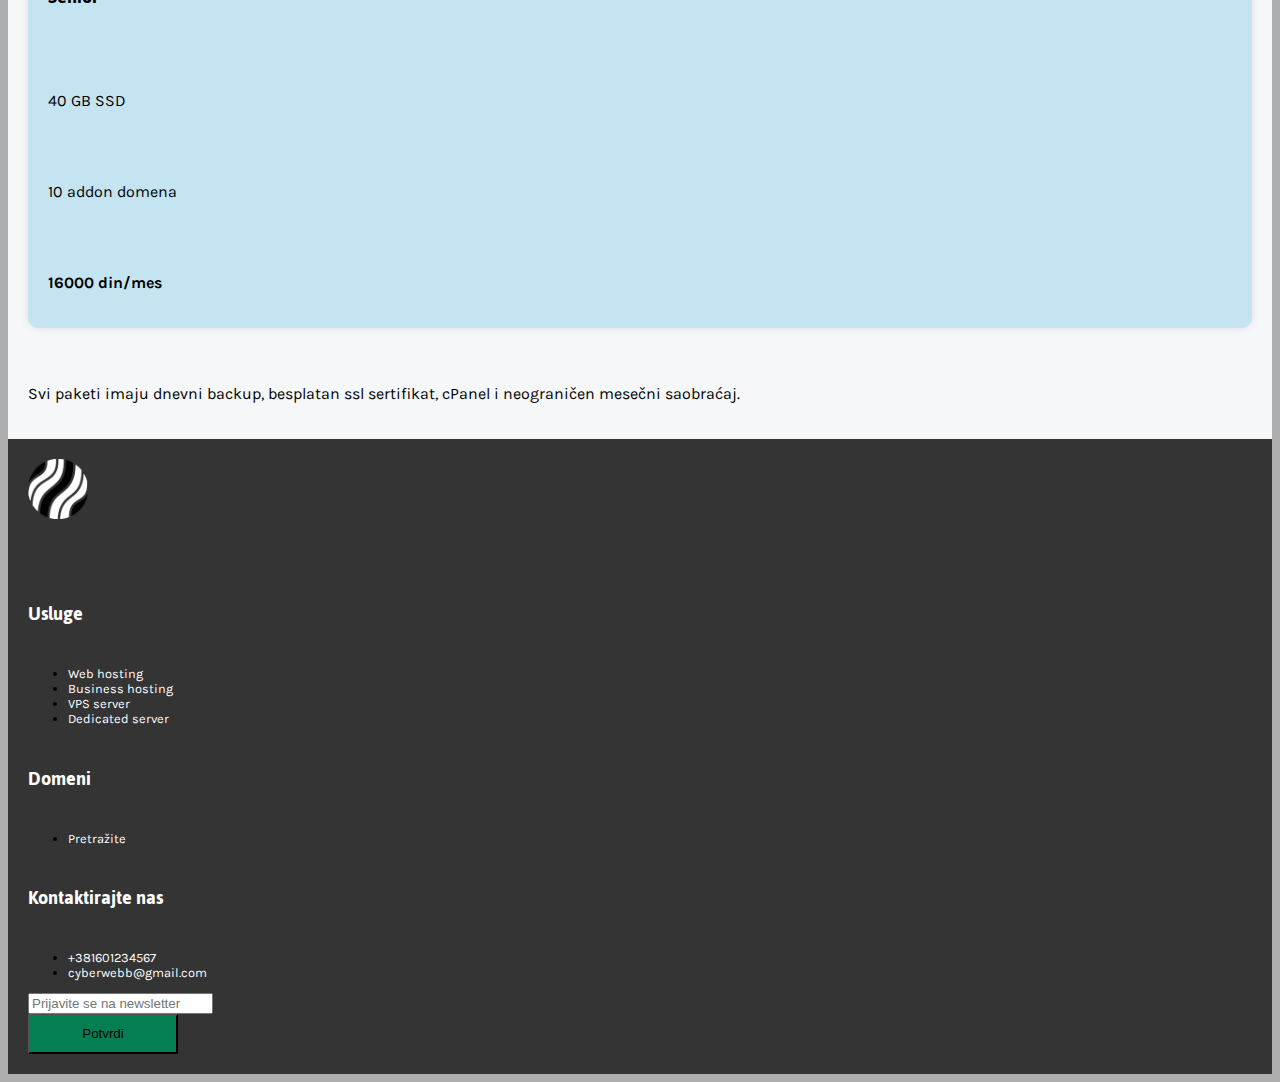
<file: web-hosting.html>
<!doctype html>
<html lang="en">
  <head>
    <meta charset="utf-8">
    <meta name="viewport" content="width=device-width,initial-scale=1">
    <title>CyperWebb</title>
    <link href="https://cdn.jsdelivr.net/npm/bootstrap@5.3.0-alpha3/dist/css/bootstrap.min.css" rel="stylesheet" integrity="sha384-KK94CHFLLe+nY2dmCWGMq91rCGa5gtU4mk92HdvYe+M/SXH301p5ILy+dN9+nJOZ" crossorigin="anonymous">
    <link rel="stylesheet" href="main.css">
  </head>
  <body>
    <header>
      <div class="container" id="header">
        <div class="row" id="header-information">
          <div class="col-sm-12 text-end">
            <p>
              Matični broj: 00123435<br>
              PIB:01234567<br>
            </p>
          </div>
        </div>
          <div class="row bg-darkblue" id="header-navigation">
            <div class="col-sm-12">
              <nav class="navbar navbar-expand-lg" id="navbar">
                <div class="d-flex align-items-center">
                  <a class="navbar-brand" href="ponuda.html"><img src="logo color.png" alt="Logo"></a>
                  <h1>CyperWebb</h1>
                </div>
                <button class="navbar-toggler" type="button" data-bs-toggle="collapse" data-bs-target="#navbarNav" aria-controls="navbarNav" aria-expanded="false" aria-label="Toggle navigation"><span class="navbar-toggler-icon"></span></button>
                <div class="collapse navbar-collapse" id="navbarNav">
                  <ul class="navbar-nav ms-auto">
                    <li class="nav-item"><a class="nav-link" href="ponuda.html"><h3>Hosting</h3></a></li>
                    <li class="nav-item"><a class="nav-link" href="ponuda.html"><h3>Domeni</h3></a></li>
                    <li class="nav-item"><a class="nav-link" href="#"><h3>Blog</h3></a></li>
                    <li class="nav-item"><a class="nav-link" href="#"><h3>Kontakt</h3></a></li>
                  </ul>
                </div>
              </nav>
            </div>
          </div>
          <div class="row bg-darkblue" id="header-desc">
            <div class="col-sm-6 text-start">
              <h2> Bussines hosting</h2>
              <p class="py-3">Početna / Hosting / Web hosting</p>
            </div>
            <div class="col-sm-6 text-end">
              <p> Stabilno i sigurno hosting rešenje predstavlja potporu u osvajanju internet tržišta. <br>
                 Uz našu podršku na tom putu Vama preostaje da se fokusirate na ciljeve Vašeg biznisa.</p>
            </div>
          </div>
      </div>
    </header>
    <main>
      <div class="container" id="section-1">
        <div class="row text-center" id="section-1-about">
            <p class="mt-4">cPanel SSD web hosting paketi koje Vam nudimo predstavljaju optimalni odnos prostora na disku, mesečnog protoka podataka i cene. Oni Vam omogućuju da po najpovoljnijim uslovima postavite svoju web prezentaciju na našu hosting platformu i predstavite se celokupnoj internet zajednici.</p>
          </div>
        <div class="row" id="section-1-title">
          <h2>Paketi</h2>
        </div>
        <div class="row" id="section-1-content">
          <div class="col col-12 col-md-10 col-lg-4 mb-3">
            <div class="bg-lightblue rounded-edges shadow pt-4 pb-5">
              <div class="row">
                <div class="col d-flex justify-content-center align-items-center">
                  <h3 class="text-center position-relative mb-4"><span class="heading-underline heading-underline-center">Junior<br></span></h3>
                </div>
              </div>
              <div class="row">
                <div class="col d-flex justify-content-center">
                  <p class="font-weight-600">10 GB SSD</p>
                </div>
              </div>
              <div class="row">
                <div class="col d-flex justify-content-center">
                  <p class="font-weight-600">nema addon domena</p>
                </div>
              </div>
              <div class="row">
                <div class="col d-flex justify-content-center">
                  <p class="font-weight-600"><b>2500 din/mes</b></p>
                </div>
              </div>
            </div>
          </div>
          <div class="col col-12 col-md-10 col-lg-4 mb-3">
            <div class="bg-lightblue rounded-edges shadow pt-4 pb-5">
              <div class="row">
                <div class="col d-flex justify-content-center align-items-center">
                  <h3 class="text-center position-relative mb-4"><span class="heading-underline heading-underline-center">Medior<br></span></h3>
                </div>
              </div>
              <div class="row">
                <div class="col d-flex justify-content-center">
                  <p class="font-weight-600">20 GB SSD</p>
                </div>
              </div>
              <div class="row">
                <div class="col d-flex justify-content-center">
                  <p class="font-weight-600">2 addon domena</p>
                </div>
              </div>
              <div class="row">
                <div class="col d-flex justify-content-center">
                  <p class="font-weight-600"><b>8500 din/mes</b></p>
                </div>
              </div>
            </div>
          </div>
          <div class="col col-12 col-md-10 col-lg-4 mb-3">
            <div class="bg-lightblue rounded-edges shadow pt-4 pb-5">
              <div class="row">
                <div class="col d-flex justify-content-center align-items-center">
                  <h3 class="text-center position-relative mb-4"><span class="heading-underline heading-underline-center">Senior<br></span></h3>
                </div>
              </div>
              <div class="row">
                <div class="col d-flex justify-content-center">
                  <p class="font-weight-600">40 GB SSD</p>
                </div>
              </div>
              <div class="row">
                <div class="col d-flex justify-content-center">
                  <p class="font-weight-600">10 addon domena</p>
                </div>
              </div>
              <div class="row">
                <div class="col d-flex justify-content-center">
                  <p class="font-weight-600"><b>16000 din/mes</b></p>
                </div>
              </div>
            </div>
          </div>
        </div>
        <div class="row" id="section-1-desc">
          <p>Svi paketi imaju dnevni backup, besplatan ssl sertifikat, cPanel i neograničen mesečni saobraćaj.</p>
        </div>
      </div>
    </main>
    <footer>
      <div class="container bg-almost-black" id="footer">
        <div class="row">
          <div class="col-md-12 text-left">
            <img src="logo bw.png" alt="Your logo" height="60px">
          </div>
        </div>
        <div class="row">
          <div class="col-md-3">
            <h5>Usluge</h5>
            <ul class="list-unstyled">
              <li><a href="web-hosting.html">Web hosting</a></li>
              <li><a href="business-hosting.html">Business hosting</a></li>
              <li><a href="#">VPS server</a></li>
              <li><a href="#">Dedicated server</a></li>
            </ul>
          </div>
          <div class="col-md-3">
            <h5>Domeni</h5>
            <ul class="list-unstyled">
              <li><a href="#">Pretražite</a></li>
            </ul>
          </div>
          <div class="col-md-3">
            <h5>Kontaktirajte nas</h5>
            <ul class="list-unstyled">
              <li><a href="#">+381601234567</a></li>
              <li><a href="#">cyberwebb@gmail.com</a></li>
            </ul>
          </div>
          <div class="col-md-3">
            <form>
              <div class="mb-3">
                <input type="email" class="form-control" id="newsletterEmail" aria-describedby="emailHelp" placeholder="Prijavite se na newsletter">
              </div>
              <button type="submit" class="btn bg-darkgreen mx-auto d-block">Potvrdi</button>
            </form>
          </div>
        </div>
      </div>
    </footer>
    <script src="https://cdn.jsdelivr.net/npm/bootstrap@5.3.0-alpha3/dist/js/bootstrap.bundle.min.js" integrity="sha384-ENjdO4Dr2bkBIFxQpeoTz1HIcje39Wm4jDKdf19U8gI4ddQ3GYNS7NTKfAdVQSZe" crossorigin="anonymous"></script>
  </body>
</html>
</file>
<file: main.css>
@import url('https://fonts.googleapis.com/css?family=Karla');
@import url('https://fonts.googleapis.com/css?family=Fira+Sans:700');
@import url('https://fonts.googleapis.com/css?family=Jaldi:700');

body {
  font-family: 'Karla', sans-serif;
  font-size: 1rem;
}

h1 {
  font-family: 'Fira Sans', sans-serif;
  font-size: 2.5rem;
  font-weight: bold;
  color: #ffffff;
}

h2 {
  font-family: 'Jaldi', sans-serif;
  font-weight: bold;
  font-size: 1.5rem;
}

h3 {
  font-family: 'Jaldi', sans-serif;
  font-weight: bold;
  font-size: 1.3rem;
}

h5 {
  font-family: 'Jaldi', sans-serif;
  font-weight: bold;
  font-size: 1.3rem;
  color: #ffffff;
}

.container {
  background-color: #F5F7F9;
}

body {
  background-color: #AEAEAE;
}

a {
  color: #ffffff;
  text-decoration: none;
}

a:hover {
  text-decoration: underline;
}

.btn {
  height: 40px;
  width: 150px;
}

.btn:hover {
  color: #ffffff;
  background-color: rgba(3, 127, 81, 1);
  text-decoration: underline;
}

.row{
  padding: 20px;
}

.bg-darkblue {
  background-color: rgba(0, 21, 75, 0.8);
  color: #ffffff;
}

.bg-lightblue {
  background-color: rgba(0, 156, 210, 0.2);
}

.bg-darkgreen {
  background-color: rgba(3, 127, 81, 1);
}

.bg-almost-black {
  background-color: rgba(0, 0, 0, 0.7);
}

.rounded-edges {
  border-radius: 10px;
}

.shadow {
  box-shadow: 0 0 10px rgba(0, 0, 0, 0.1);
}

.navbar-brand img {
  height: 60px;
  margin-right: 10px;
}

#footer {
  font-family: 'Karla', sans-serif;
  font-size: 0.8rem;
}

#header-navigation .navbar-nav .nav-link {
  color: #ffffff;
}

#header {
  display: flex;
  flex-direction: column;
  height: 500px;
}

#header-information {
  height: 15%;
  font-family: 'Karla', sans-serif;
  font-size: 0.8rem;
  color: #ffffff;
  background-color: rgba(0, 156, 210, 1);
}

#header-navigation {
  flex: 40%;
}

#header-desc {
  flex: 40%;
}

#section-3-form {
  height: 150px;
}
</file>
